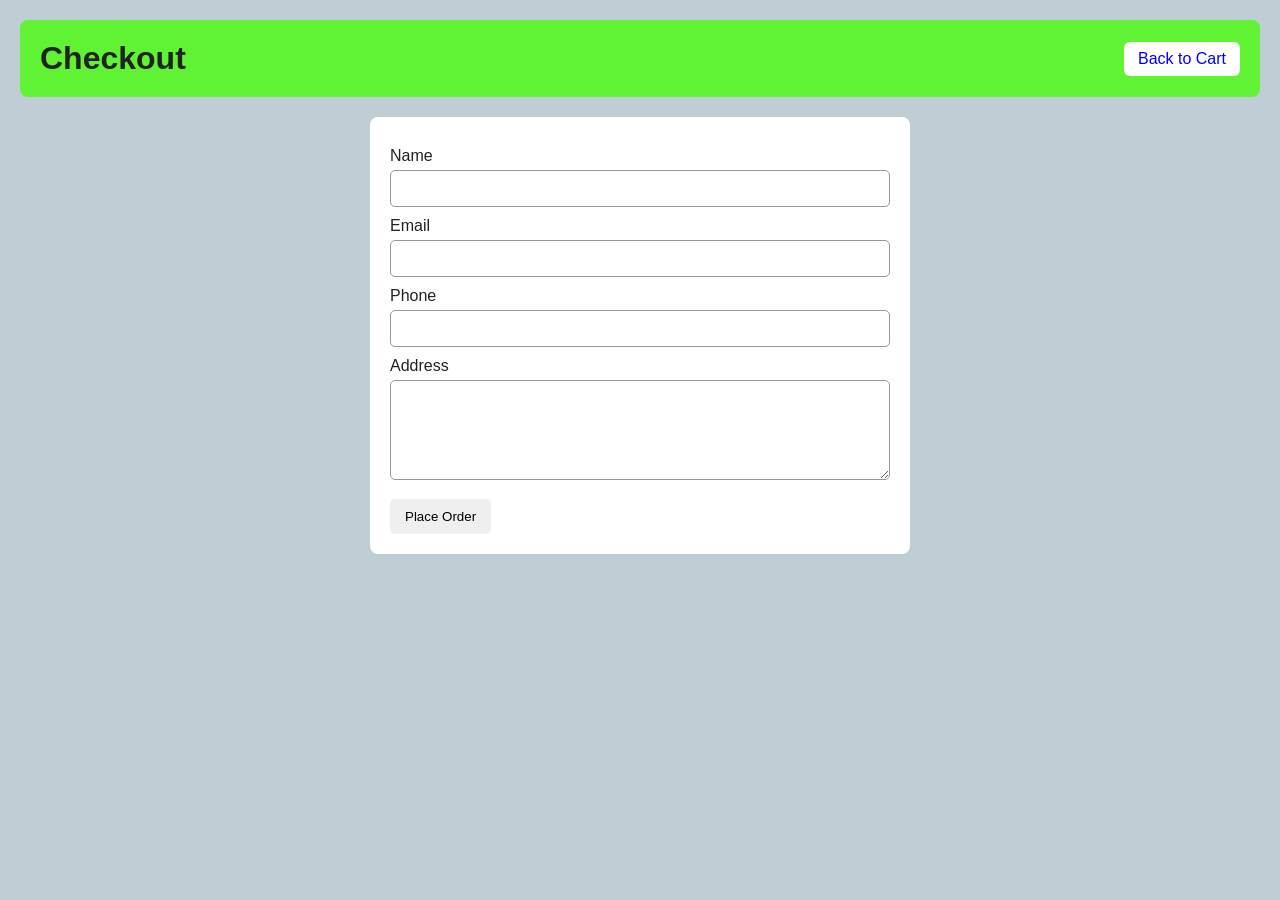
<file: ecommerce/ecommerce/target/classes/static/checkout.html>
<!DOCTYPE html>
<html lang="en">

<head>

    <meta charset="UTF-8">

    <meta name="viewport"
          content="width=device-width, initial-scale=1.0">

    <title>Checkout</title>

    <link rel="stylesheet" href="style.css">

</head>

<body>

<header>

    <h1>Checkout</h1>

    <a href="cart.html">
        Back to Cart
    </a>

</header>

<main>

    <form id="checkoutForm">

        <label for="name">
            Name
        </label>

        <input
            type="text"
            id="name"
            required>


        <label for="email">
            Email
        </label>

        <input
            type="email"
            id="email"
            required>


        <label for="phone">
            Phone
        </label>

        <input
            type="text"
            id="phone"
            maxlength="10"
            required>


        <label for="address">
            Address
        </label>

        <textarea
            id="address"
            required>
        </textarea>


        <button type="submit">
            Place Order
        </button>

    </form>

    <p id="errorMessage"></p>

</main>

<script src="checkout.js"></script>

</body>
</html>
</file>
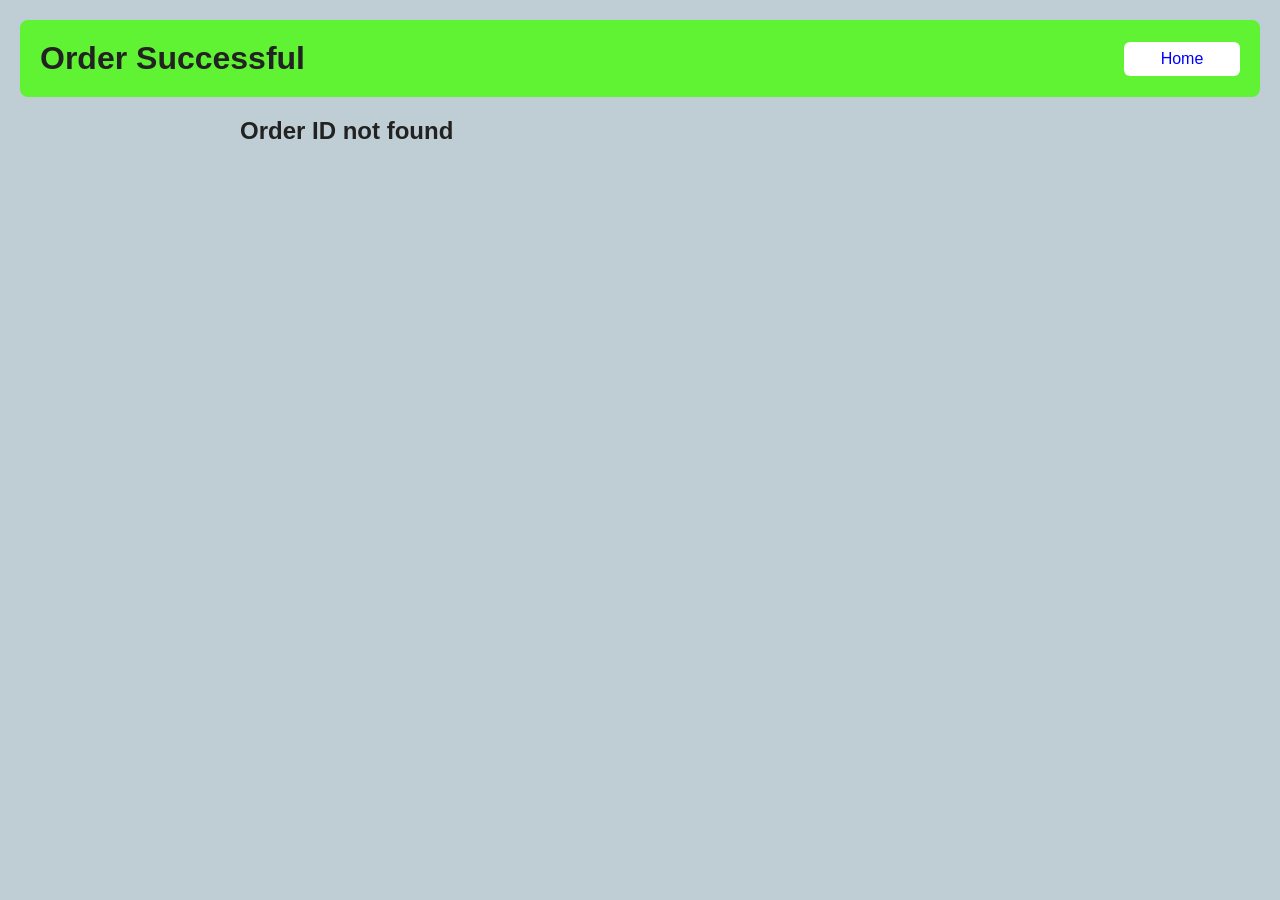
<file: ecommerce/ecommerce/target/classes/static/order.html>
<!DOCTYPE html>
<html lang="en">

<head>

    <meta charset="UTF-8">

    <meta name="viewport"
          content="width=device-width, initial-scale=1.0">

    <title>Order Successful</title>

    <link rel="stylesheet" href="style.css">

</head>

<body>

<header>

    <h1>Order Successful</h1>

    <a href="index.html">
        Home
    </a>

</header>

<main>

    <div id="orderDetails"></div>

</main>

<script src="order.js"></script>

</body>
</html>
</file>
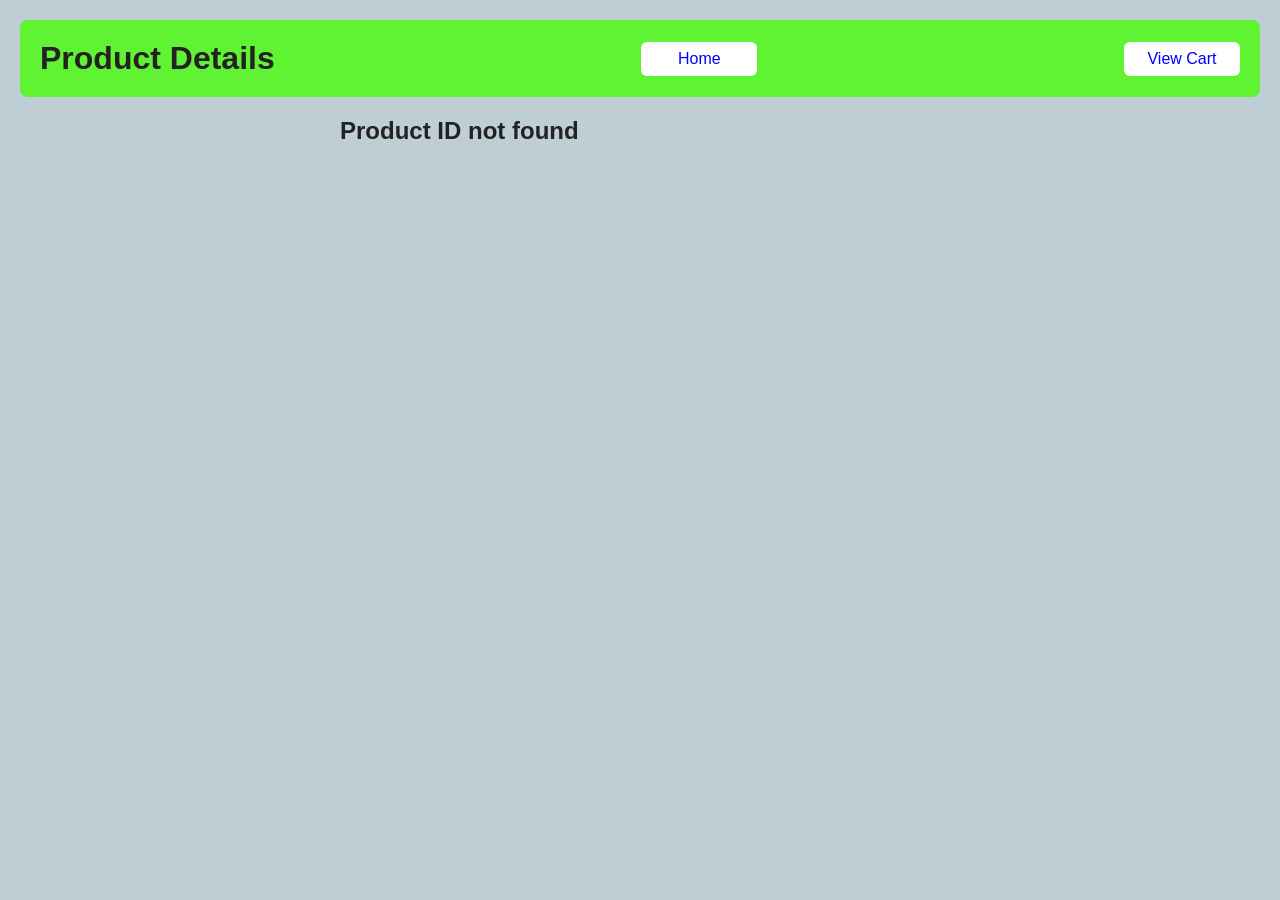
<file: ecommerce/ecommerce/target/classes/static/productdetails.html>
<!DOCTYPE html>
<html lang="en">

<head>

    <meta charset="UTF-8">

    <meta name="viewport" content="width=device-width, initial-scale=1.0">

    <title>Product Details</title>

    <link rel="stylesheet" href="style.css">

</head>

<body>

    <header>

        <h1>Product Details</h1>

        <a href="index.html">Home</a>

        <a href="cart.html">View Cart</a>

    </header>


    <main>

        <div id="productDetails"></div>

    </main>


    <script src="productdetails.js"></script>

</body>

</html>
</file>
<file: ecommerce/ecommerce/target/classes/static/style.css>
body {
    font-family: Arial, sans-serif;
    margin: 0;
    padding: 20px;
    background-color: #bfced4;
    color: #222;
}

header {
    display: flex;
    justify-content: space-between;
    align-items: center;
    background-color: rgb(96, 243, 51);
    padding: 20px;
    margin-bottom: 20px;
    gap: 15px;
    border-radius: 8px;
}

header h1 {
    margin: 0;
}

header a {
    text-decoration: none;
    width: 100px;
    padding: 8px;
    text-align: center;
    background-color: white;
    border-radius: 6px;
    color: blue;
}

header a:hover {
    background-color: #eeeeee;
}

.controls {
    display: flex;
    gap: 10px;
    margin-bottom: 20px;
}

.controls input,
.controls select {
    padding: 10px;
    border: 1px solid #999;
    border-radius: 5px;
}

#productsContainer {
    display: grid;
    grid-template-columns: repeat(4, 1fr);
    gap: 20px;
}

.product {
    background-color: white;
    padding: 15px;
    border-radius: 8px;
    margin-bottom: 15px;
}

.product img {
    width: 100%;
    height: 180px;
    object-fit: contain;
}

.product h2,
.product h3 {
    margin-bottom: 10px;
}

.product button {
    padding: 10px;
    cursor: pointer;
    margin: 5px;
    border: none;
    border-radius: 5px;
}

.product button:hover {
    background-color: #dddddd;
}

#productDetails {
    max-width: 600px;
    margin: auto;
}

#productDetails .product img {
    height: 300px;
}

#cartContainer {
    max-width: 800px;
    margin: auto;
}

#cartSummary {
    max-width: 800px;
    margin: 20px auto;
    background-color: white;
    padding: 20px;
    border-radius: 8px;
}

#cartSummary button {
    padding: 10px;
    cursor: pointer;
    border: none;
    border-radius: 5px;
}

#cartSummary button:hover {
    background-color: #dddddd;
}

form {
    background-color: white;
    padding: 20px;
    max-width: 500px;
    margin: auto;
    border-radius: 8px;
}

form label {
    display: block;
    margin-top: 10px;
}

form input,
form textarea {
    width: 100%;
    padding: 10px;
    margin-top: 5px;
    box-sizing: border-box;
    border: 1px solid #999;
    border-radius: 5px;
}

form textarea {
    height: 100px;
    resize: vertical;
}

form button {
    margin-top: 15px;
    padding: 10px 15px;
    cursor: pointer;
    border: none;
    border-radius: 5px;
}

form button:hover {
    background-color: #dddddd;
}

#errorMessage {
    color: red;
    text-align: center;
    margin-top: 15px;
}

#orderDetails {
    max-width: 800px;
    margin: auto;
}

#orderDetails .product {
    margin-bottom: 10px;
}

@media (max-width: 900px) {

    #productsContainer {
        grid-template-columns: repeat(2, 1fr);
    }

}

@media (max-width: 600px) {

    body {
        padding: 10px;
    }

    header {
        flex-direction: column;
        align-items: flex-start;
        padding: 15px;
    }

    header h1 {
        font-size: 24px;
    }

    header a {
        width: 100px;
    }

    .controls {
        flex-direction: column;
    }

    .controls input,
    .controls select {
        width: 100%;
        box-sizing: border-box;
    }

    #productsContainer {
        grid-template-columns: 1fr;
    }

    .product img {
        height: 200px;
    }

    #productDetails {
        width: 100%;
    }

    #productDetails .product img {
        height: 250px;
    }

    #cartContainer,
    #cartSummary,
    #orderDetails {
        width: 100%;
        box-sizing: border-box;
    }

    form {
        width: 100%;
        box-sizing: border-box;
    }

}
</file>
